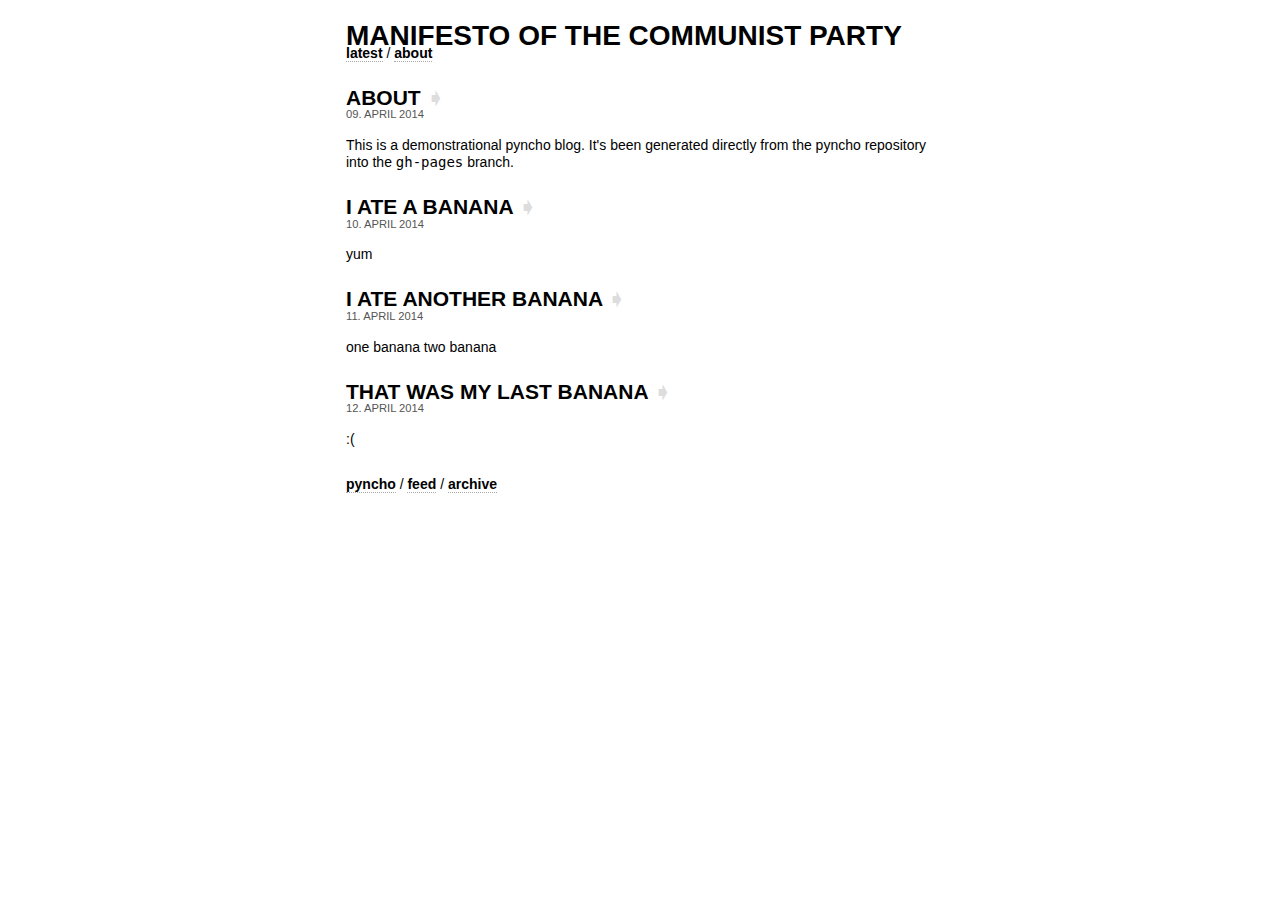
<file: index.html>
<!doctype html>
<meta charset="utf-8">
<meta name="description" content="A spectre is haunting Europe -- the spectre of communism. All the powers of old Europe have entered into a holy alliance to exorcise this spectre: Pope and Tsar, Metternich and Guizot, French Radicals and German police-spies.">
<title>Manifesto of the Communist Party</title>
<link rel="stylesheet" href="pyncho.css" type="text/css" media="screen">
<link rel="feed alternate" type="application/rss+xml" href="feed.rss" title="latest posts">

<header>
  <h1>Manifesto of the Communist Party</h1>
</header>

<nav>
  <a href=".">latest</a> / <a href="about.html">about</a>
</nav>

<section id="journal">
<section id="journal">
<article id="about">
<h2><a href="about.html">about</a></h2>
<p class="meta"><time datetime="2014-04-09T00:00::00">09. April 2014</time></p>
<p>This is a demonstrational pyncho blog. It's been generated directly from the pyncho repository into the <tt>gh-pages</tt> branch.</p>
</article>

</section>

<section id="journal">
<article id="i·ate·a·banana">
<h2><a href="i·ate·a·banana.html">i ate a banana</a></h2>
<p class="meta"><time datetime="2014-04-10T00:00::00">10. April 2014</time></p>
<p>yum</p>
</article>

</section>

<section id="journal">
<article id="i·ate·another·banana">
<h2><a href="i·ate·another·banana.html">i ate another banana</a></h2>
<p class="meta"><time datetime="2014-04-11T00:00::00">11. April 2014</time></p>
<p>one banana two banana</p>
</article>

</section>

<section id="journal">
<article id="that·was·my·last·banana">
<h2><a href="that·was·my·last·banana.html">that was my last banana</a></h2>
<p class="meta"><time datetime="2014-04-12T00:00::00">12. April 2014</time></p>
<p>:(</p>
</article>

</section>

</section>


<footer>
  <p><a href="http://pha.hk/wiki/pyncho">pyncho</a> / <a href="feed.rss">feed</a> / <a href="archive.html">archive</a></p>
</footer>
</file>
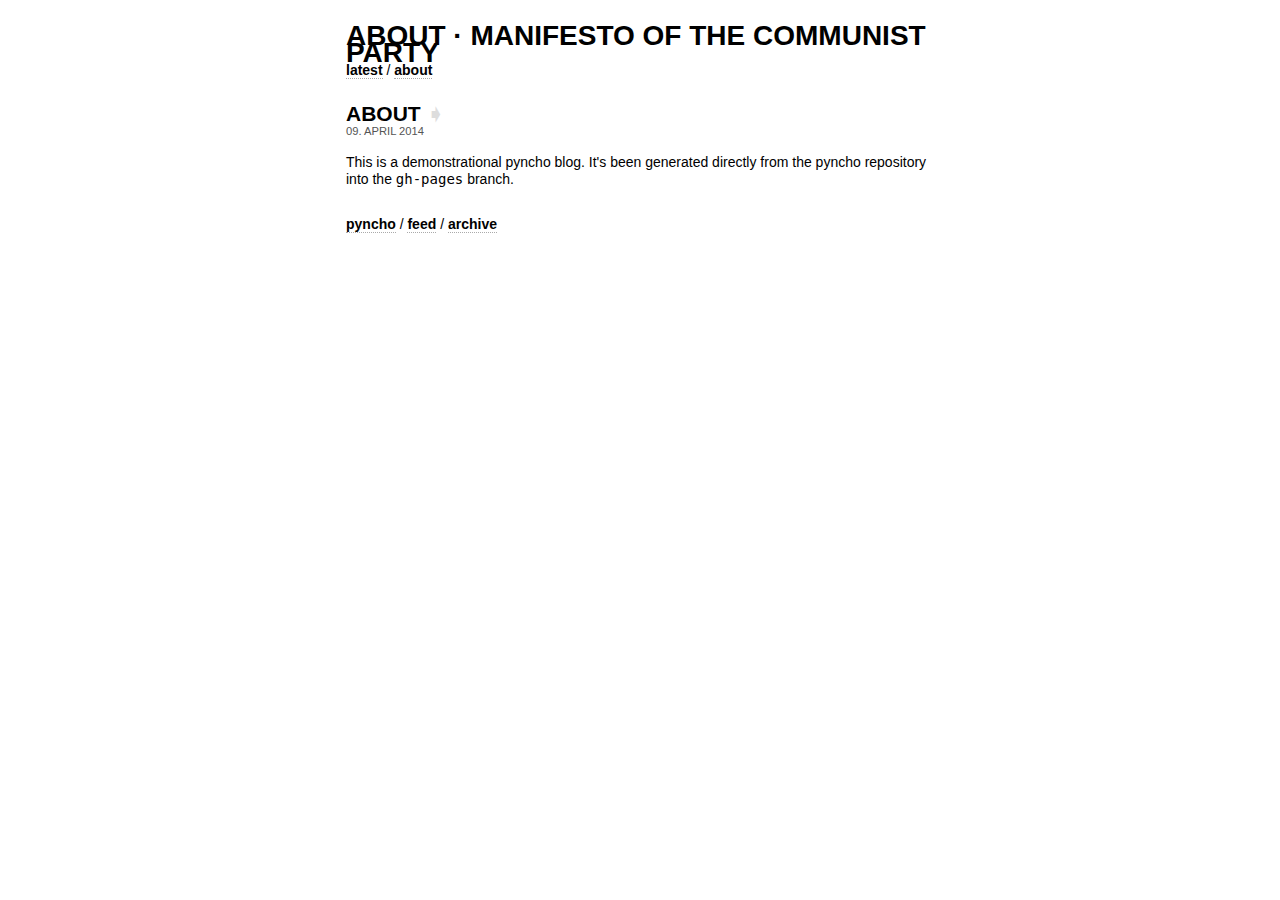
<file: about.html>
<!doctype html>
<meta charset="utf-8">
<meta name="description" content="A spectre is haunting Europe -- the spectre of communism. All the powers of old Europe have entered into a holy alliance to exorcise this spectre: Pope and Tsar, Metternich and Guizot, French Radicals and German police-spies.">
<title>About · Manifesto Of The Communist Party</title>
<link rel="stylesheet" href="pyncho.css" type="text/css" media="screen">
<link rel="feed alternate" type="application/rss+xml" href="feed.rss" title="latest posts">

<header>
  <h1>About · Manifesto Of The Communist Party</h1>
</header>

<nav>
  <a href=".">latest</a> / <a href="about.html">about</a>
</nav>

<section id="journal">
<article id="about">
<h2><a href="about.html">about</a></h2>
<p class="meta"><time datetime="2014-04-09T00:00::00">09. April 2014</time></p>
<p>This is a demonstrational pyncho blog. It's been generated directly from the pyncho repository into the <tt>gh-pages</tt> branch.</p>
</article>

</section>


<footer>
  <p><a href="http://pha.hk/wiki/pyncho">pyncho</a> / <a href="feed.rss">feed</a> / <a href="archive.html">archive</a></p>
</footer>
</file>
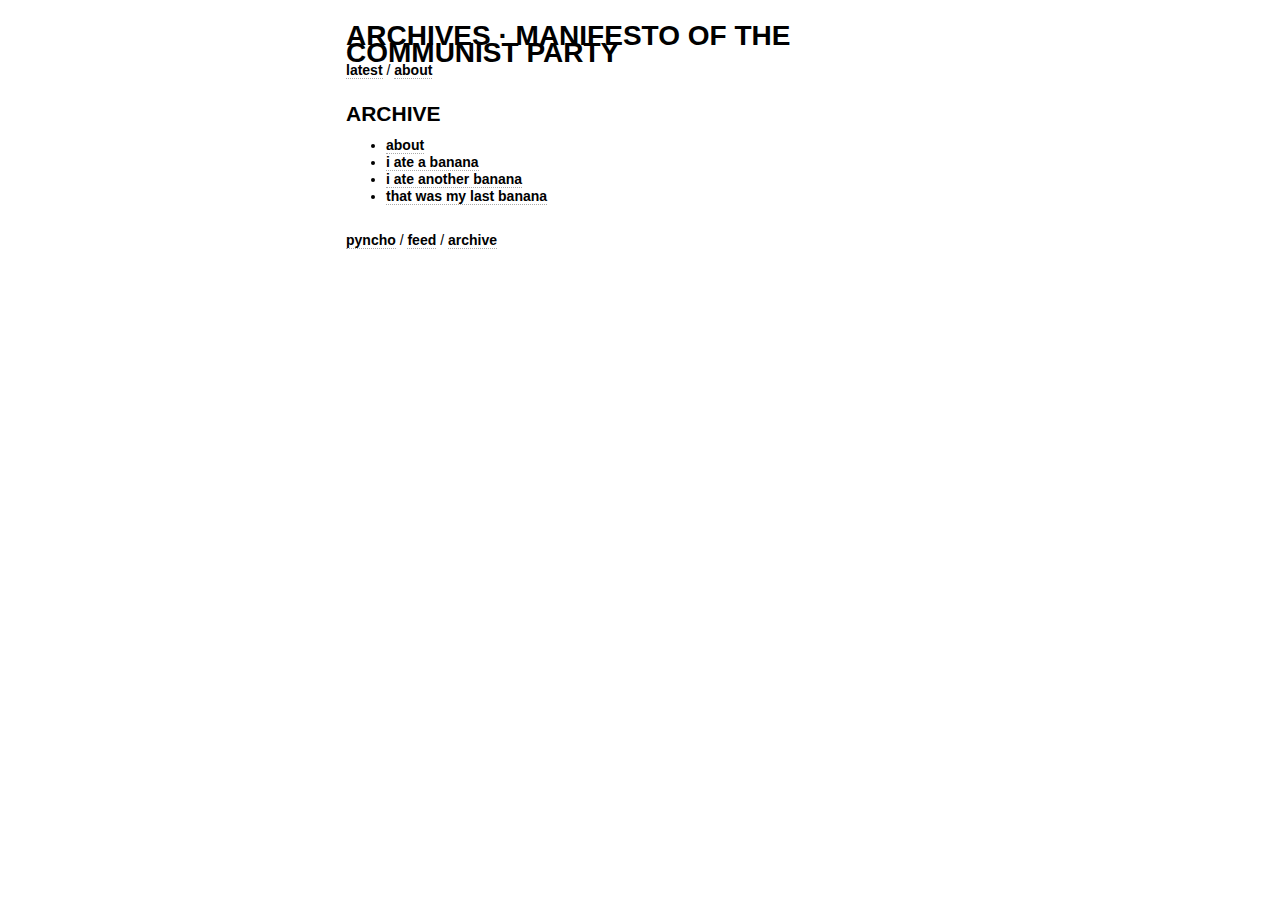
<file: archive.html>
<!doctype html>
<meta charset="utf-8">
<meta name="description" content="A spectre is haunting Europe -- the spectre of communism. All the powers of old Europe have entered into a holy alliance to exorcise this spectre: Pope and Tsar, Metternich and Guizot, French Radicals and German police-spies.">
<title>Archives · Manifesto Of The Communist Party</title>
<link rel="stylesheet" href="pyncho.css" type="text/css" media="screen">
<link rel="feed alternate" type="application/rss+xml" href="feed.rss" title="latest posts">

<header>
  <h1>Archives · Manifesto Of The Communist Party</h1>
</header>

<nav>
  <a href=".">latest</a> / <a href="about.html">about</a>
</nav>

<section id="archive">
<h2>Archive</h2>
<ul>
<li><a href="about.html">about</a></li>
<li><a href="i·ate·a·banana.html">i ate a banana</a></li>
<li><a href="i·ate·another·banana.html">i ate another banana</a></li>
<li><a href="that·was·my·last·banana.html">that was my last banana</a></li>
</ul>
</section>


<footer>
  <p><a href="http://pha.hk/wiki/pyncho">pyncho</a> / <a href="feed.rss">feed</a> / <a href="archive.html">archive</a></p>
</footer>
</file>
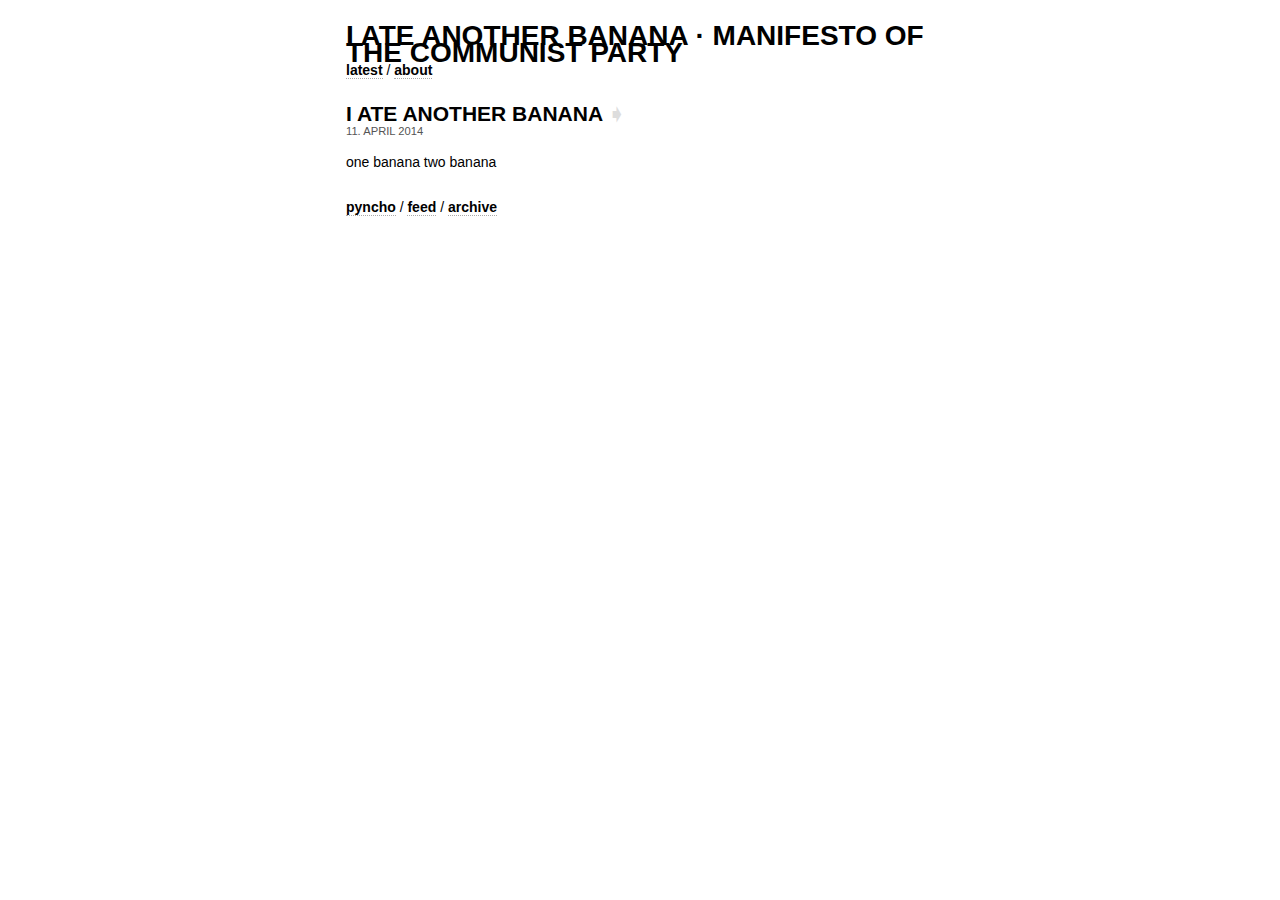
<file: i·ate·another·banana.html>
<!doctype html>
<meta charset="utf-8">
<meta name="description" content="A spectre is haunting Europe -- the spectre of communism. All the powers of old Europe have entered into a holy alliance to exorcise this spectre: Pope and Tsar, Metternich and Guizot, French Radicals and German police-spies.">
<title>I Ate Another Banana · Manifesto Of The Communist Party</title>
<link rel="stylesheet" href="pyncho.css" type="text/css" media="screen">
<link rel="feed alternate" type="application/rss+xml" href="feed.rss" title="latest posts">

<header>
  <h1>I Ate Another Banana · Manifesto Of The Communist Party</h1>
</header>

<nav>
  <a href=".">latest</a> / <a href="about.html">about</a>
</nav>

<section id="journal">
<article id="i·ate·another·banana">
<h2><a href="i·ate·another·banana.html">i ate another banana</a></h2>
<p class="meta"><time datetime="2014-04-11T00:00::00">11. April 2014</time></p>
<p>one banana two banana</p>
</article>

</section>


<footer>
  <p><a href="http://pha.hk/wiki/pyncho">pyncho</a> / <a href="feed.rss">feed</a> / <a href="archive.html">archive</a></p>
</footer>
</file>
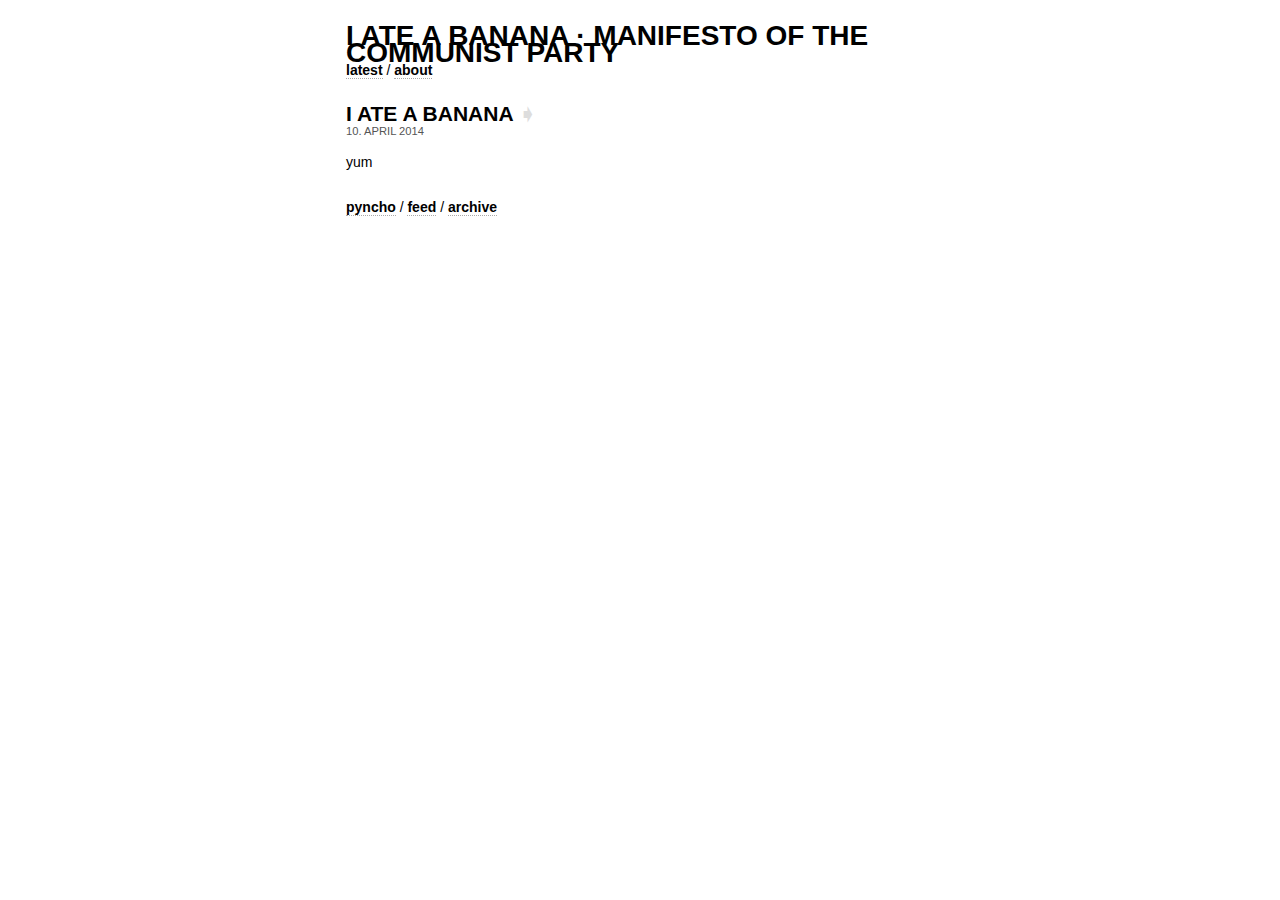
<file: i·ate·a·banana.html>
<!doctype html>
<meta charset="utf-8">
<meta name="description" content="A spectre is haunting Europe -- the spectre of communism. All the powers of old Europe have entered into a holy alliance to exorcise this spectre: Pope and Tsar, Metternich and Guizot, French Radicals and German police-spies.">
<title>I Ate A Banana · Manifesto Of The Communist Party</title>
<link rel="stylesheet" href="pyncho.css" type="text/css" media="screen">
<link rel="feed alternate" type="application/rss+xml" href="feed.rss" title="latest posts">

<header>
  <h1>I Ate A Banana · Manifesto Of The Communist Party</h1>
</header>

<nav>
  <a href=".">latest</a> / <a href="about.html">about</a>
</nav>

<section id="journal">
<article id="i·ate·a·banana">
<h2><a href="i·ate·a·banana.html">i ate a banana</a></h2>
<p class="meta"><time datetime="2014-04-10T00:00::00">10. April 2014</time></p>
<p>yum</p>
</article>

</section>


<footer>
  <p><a href="http://pha.hk/wiki/pyncho">pyncho</a> / <a href="feed.rss">feed</a> / <a href="archive.html">archive</a></p>
</footer>
</file>
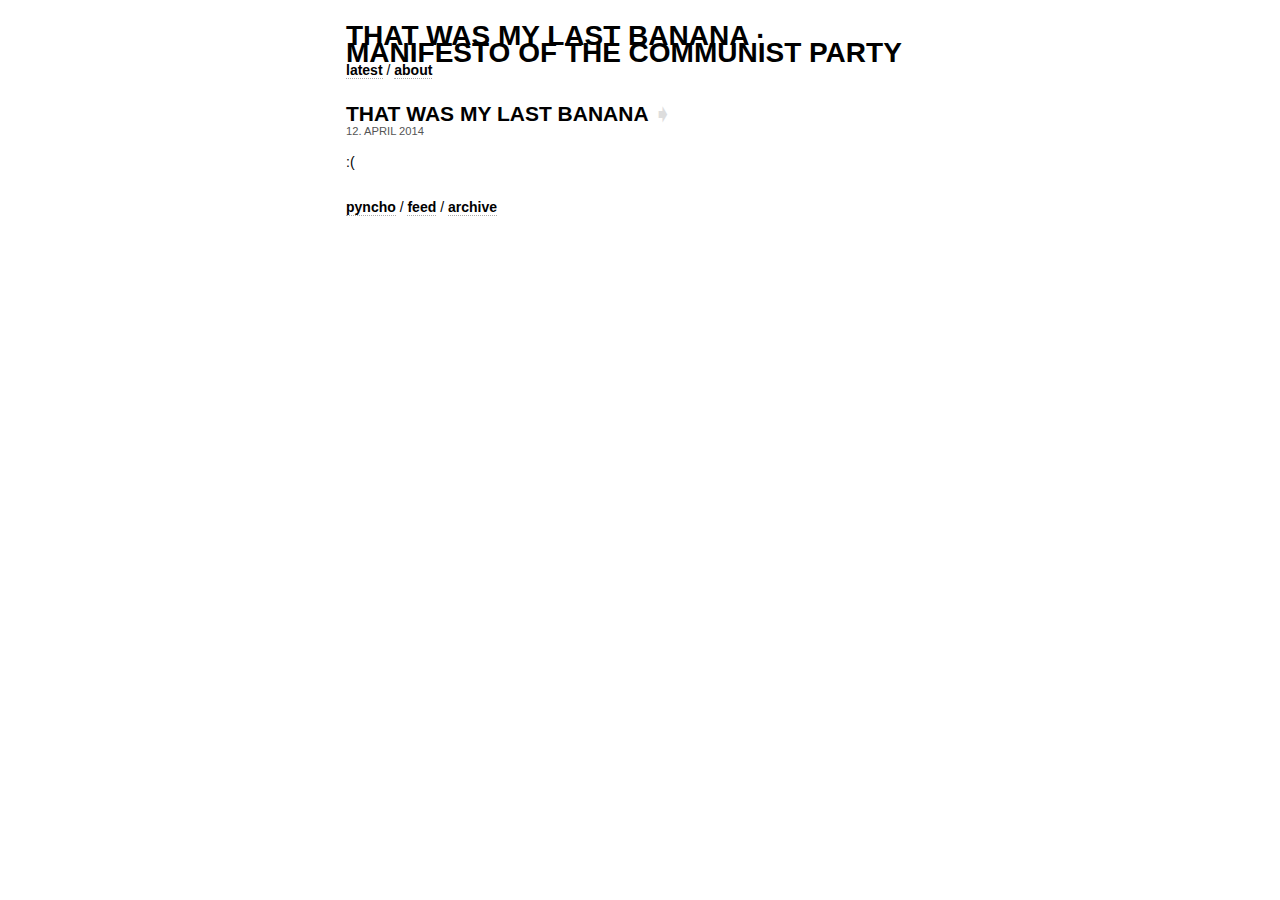
<file: that·was·my·last·banana.html>
<!doctype html>
<meta charset="utf-8">
<meta name="description" content="A spectre is haunting Europe -- the spectre of communism. All the powers of old Europe have entered into a holy alliance to exorcise this spectre: Pope and Tsar, Metternich and Guizot, French Radicals and German police-spies.">
<title>That Was My Last Banana · Manifesto Of The Communist Party</title>
<link rel="stylesheet" href="pyncho.css" type="text/css" media="screen">
<link rel="feed alternate" type="application/rss+xml" href="feed.rss" title="latest posts">

<header>
  <h1>That Was My Last Banana · Manifesto Of The Communist Party</h1>
</header>

<nav>
  <a href=".">latest</a> / <a href="about.html">about</a>
</nav>

<section id="journal">
<article id="that·was·my·last·banana">
<h2><a href="that·was·my·last·banana.html">that was my last banana</a></h2>
<p class="meta"><time datetime="2014-04-12T00:00::00">12. April 2014</time></p>
<p>:(</p>
</article>

</section>


<footer>
  <p><a href="http://pha.hk/wiki/pyncho">pyncho</a> / <a href="feed.rss">feed</a> / <a href="archive.html">archive</a></p>
</footer>
</file>
<file: pyncho.css>
/* pyncho.css                                                               */
/* -- General CSS rules                                                     */
/* ------------------------------------------------------------------------ */
    body { 
        background: #fff;
        max-width: 42em;  
        font: 14px/1.2em sans-serif; 
        color: #000;
        margin: 2em auto; }

/* normalisation                                                            */
/* ------------------------------------------------------------------------ */
    header, footer, section, article, nav { display: block; }
    header, section, article, footer { margin-top: 2em; }

/* text styles                                                              */
/* ------------------------------------------------------------------------ */
    h1, h2 { 
        font-weight: 700; 
        text-transform: uppercase; 
        margin-bottom: 0; }

    a { 
        font-weight: 700;
        color: inherit; 
        text-decoration: none; 
        border-bottom: 1px dotted #aaa; }
    a:hover { border-bottom-color: #000; }

    .meta { 
        font-size: .8em;
        color: #555; 
        text-transform: uppercase; 
        margin-top: 0; }

    h2 a { border: none; }
    h2 a:after { 
        content: ' ➧'; 
        color: #ddd; }
    h2 a:hover:after { color: #000; }
</file>
